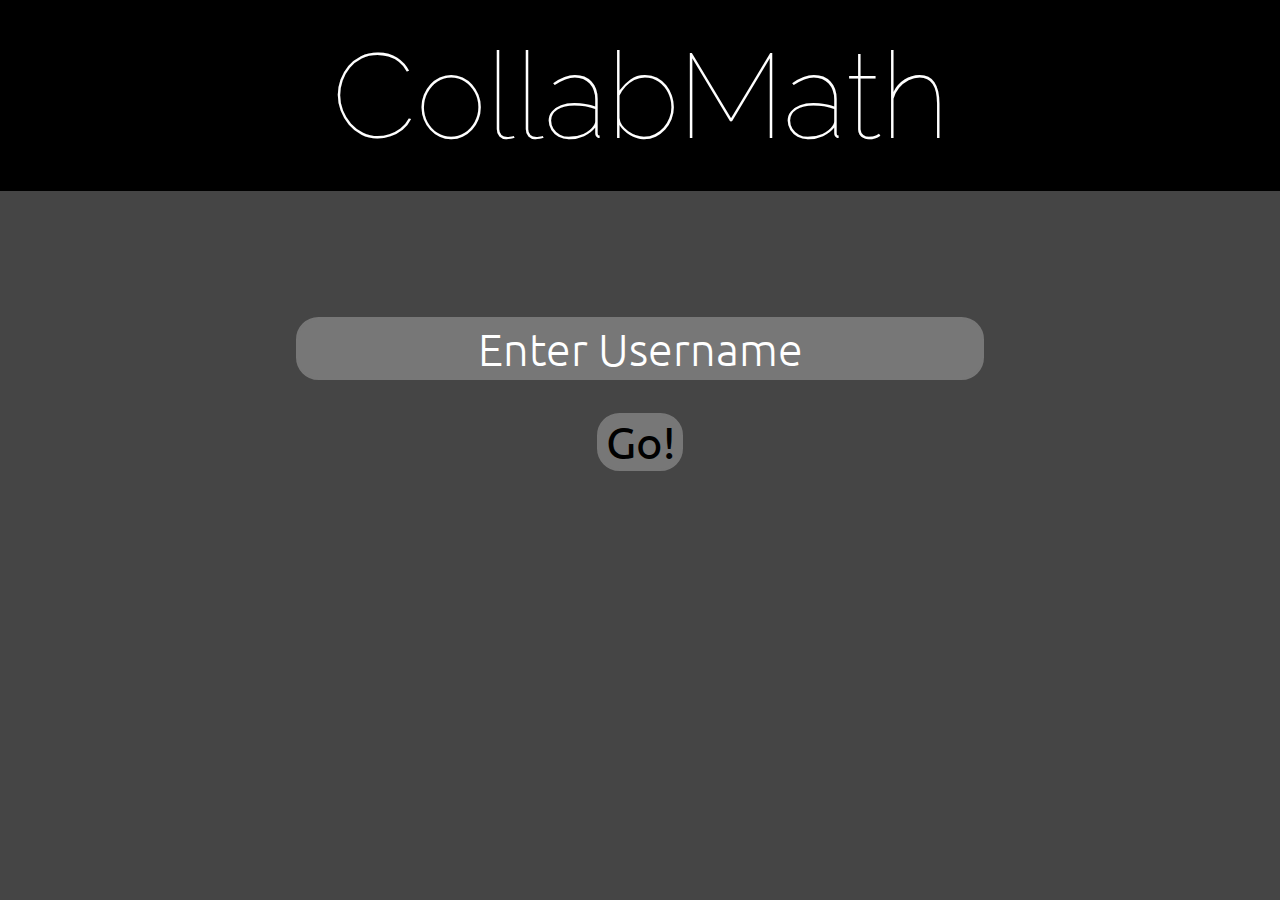
<file: index.html>
<!DOCTYPE html>
<html>

<head>
    <link href='http://fonts.googleapis.com/css?family=Ubuntu:300,400,500,700,300italic,400italic,500italic,700italic' rel='stylesheet' type='text/css'>
    <link href='http://fonts.googleapis.com/css?family=Raleway:400,100,900,200,300,500,600,700,800' rel='stylesheet' type='text/css'>

    <!--<script src="http://ajax.googleapis.com/ajax/libs/jquery/2.2.5/jquery.min.js"></script
    <script src="https://cdn.mathjax.org/mathjax/latest/MathJax.js?config=AM_HTMLorMML-full"></script>
    <link href='http://fonts.googleapis.com/css?family=Roboto&subset=greek-ext,cyrillic-ext,latin-ext' rel='stylesheet' type='text/css'>-->

    <link rel="stylesheet" href="WebNameUI.css">
    
    <script src="https://ajax.googleapis.com/ajax/libs/jquery/2.1.4/jquery.min.js"></script>
		<!--This used to be https-->
       
        
     
    <script>
			

    var today = new Date();
    var expiry = new Date(today.getTime() + 30 * 24 * 3600 * 1000); // plus 30 days
    function setCookie(name, value){
        document.cookie=name + "=" + escape(value) + ", path=/; expires=" + expiry.toGMTString();
    }
    //this should set the UserName cookie to the proper value;
    function storeValues(form)
    {
        setCookie("userName", document.getElementById("inputBox").value);
        var url = "file:///C:/Users/Admin/Documents/Mathworks/Lobby.html";
        document.location.replace("file:///C:/Users/Admin/Documents/Mathworks/Lobby.html");
        window.open("Lobby.html");
        self.close();
        return true;
    }
            </script>    
    
    
    

    <div id="title">
        <ul>
            <li>CollabMath</li>
        </ul>
    </div>
    <title>
        CollabMath - WebName
    </title>
</head>

<body>
    <br>
    <br>
    <br>
    <br>
    <br>
    <br>
    <br>
    <div id="textbox">
        <div id="inputArea">
            
            <form onsubmit="storeValues(this)">
            <!--<input type="text" value="" id="nameBox">-->
            <!--<input type="submit" value="Go!" id="submit">-->
        
            
            <input type="text" id="inputBox" value="Enter Username" onclick="clearTextbox()" onkeydown="if (event.keyCode == 13)send()" />
            <br>
            <br>
            <br>
            <br>
            <input type="submit" id="sumit" value="Go!" onClick="send()" />
            </form>
        </div>
    </div>
</body>

</html>
</file>
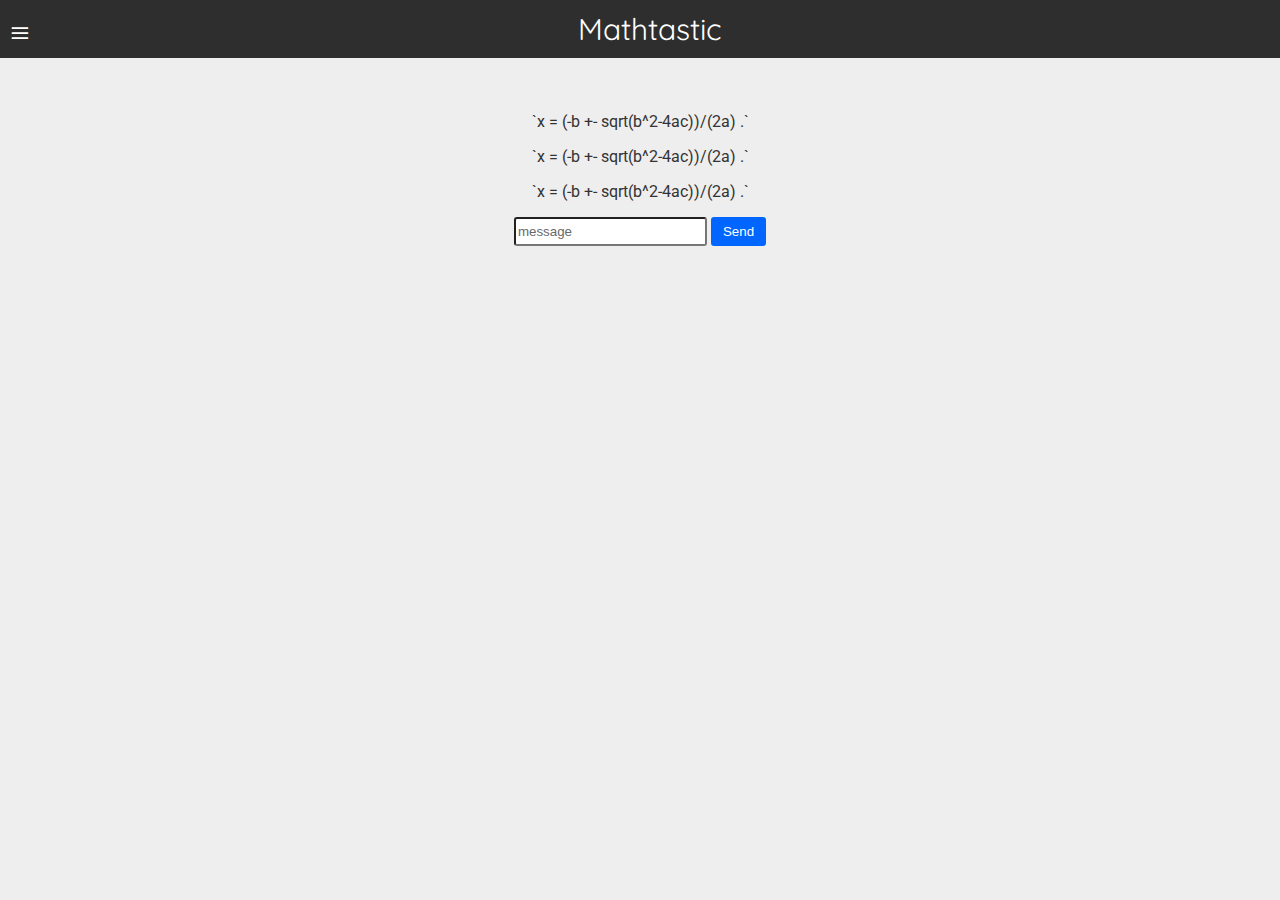
<file: Mathchat/index.html>
<!DOCTYPE html>
<html>

<head>
    <link href='http://fonts.googleapis.com/css?family=Quicksand' rel='stylesheet' type='text/css'>
    <script src="http://ajax.googleapis.com/ajax/libs/jquery/1.11.2/jquery.min.js"></script>
    <!--<script type="text/javascript" src="https://cdn.mathjax.org/mathjax/latest/MathJax.js?config=TeX-AMS-MML_HTMLorMML"></script>
    <script type="text/x-mathjax-config">
        MathJax.Hub.Config({ tex2jax: { inlineMath: [['$', '$'],['\\(', '\\)']] } });
    </script>-->
    <script type="text/javascript" src="https://cdn.mathjax.org/mathjax/latest/MathJax.js?config=AM_HTMLorMML-full"></script>
    <link href='http://fonts.googleapis.com/css?family=Roboto&subset=greek-ext,cyrillic-ext,latin-ext' rel='stylesheet' type='text/css'>

    <link rel="stylesheet" href="style.css">
    
    <script src='https://cdn.firebase.com/js/client/2.2.1/firebase.js'></script>
    <script>  var inviteBaseLobby  = new Firebase('https://mathsages.firebaseio.com/'); 
    
var text1 = "x = (-b +- sqrt(b^2-4ac))/(2a) .";
var text2 = "x = (-b +- sqrt(b^2-4ac))/(2a) .";
var text3 = "x = (-b +- sqrt(b^2-4ac))/(2a) .";

function clearTextbox() {
    "use strict";
    document.getElementById("inputBox").value = "";
}

function send() {
    "use strict";
    //document.getElementById("messages").innerHTML += "<br>" + document.getElementById("inputBox").value;
    var space1 = document.getElementById("1");
    var space2 = document.getElementById("2");
    var space3 = document.getElementById("3");
    
    var math1 = MathJax.Hub.getAllJax("messages")[0];
    var math2 = MathJax.Hub.getAllJax("messages")[1];
    var math3 = MathJax.Hub.getAllJax("messages")[2];
    
    text1 = text2;
    text2 = text3;
    text3 = document.getElementById("inputBox").value;
    console.log(text3);
    
    MathJax.Hub.Queue(["Text", math1, text1]);
    MathJax.Hub.Queue(["Text", math2, text2]);
    MathJax.Hub.Queue(["Text", math3, text3]);
    //MathJax.Hub.Queue(["Typeset", MathJax.Hub]);
    fireBaseInt();
    clearTextbox();    
}




function fireBaseInt(){
    var text = document.getElementById('inputBox').value;
    var name = getCookie("chatroomName").value;
   inviteBaseLobby.push({name: name, text: text}); 
    
}

function getCookie(cname) {
    var name = cname + "=";
    var ca = document.cookie.split(';');
    for(var i=0; i<ca.length; i++) {
        var c = ca[i];
        while (c.charAt(0)==' ') c = c.substring(1);
        if (c.indexOf(name) == 0) return c.substring(name.length,c.length);
    }
    return "";
}
var menuOpen = false;

var main = function () {
    "use strict";
    $('.open').click(function () {
        if (!menuOpen) {
            $('.menu').animate({
                left: '0px'
            }, 200);

            $('body').animate({
                left: '200px'
            }, 200);
            menuOpen = true;
        } else {
            $('.menu').animate({
                left: '-200px'
            }, 200);

            $('body').animate({
                left: '0px'
            }, 200);
            menuOpen = false;
        }
    });
};

$(document).ready(main);
    </script>
    
                    
                   
    

    <div id="title">
        <ul>
            <li class="open">≡</li>
            <li>Mathtastic</li>
        </ul>
    </div>
    <div class="menu">
        <ul>
            <li><a href="#">Equation</a>

            </li>
            <li><a href="#">Graph</a>

            </li>
            <li><a href="#">About</a>

            </li>
        </ul>
    </div>
</head>

<body>
    <div id="messages">
        <br><br>
        <p id="1">`x = (-b +- sqrt(b^2-4ac))/(2a) .`</p>
        <p id="2">`x = (-b +- sqrt(b^2-4ac))/(2a) .`</p>
        <p id="3">`x = (-b +- sqrt(b^2-4ac))/(2a) .`</p>
    </div>
    <div id="textbox">
        <div id="inputArea">
            <input type="text" id="inputBox" value="message" onclick="clearTextbox()" onkeydown="if (event.keyCode == 13)send()" />
            <input type="button" id="inputButton" value="Send" onclick="send()" />
        </div>
    </div>
</body>

</html>
</file>
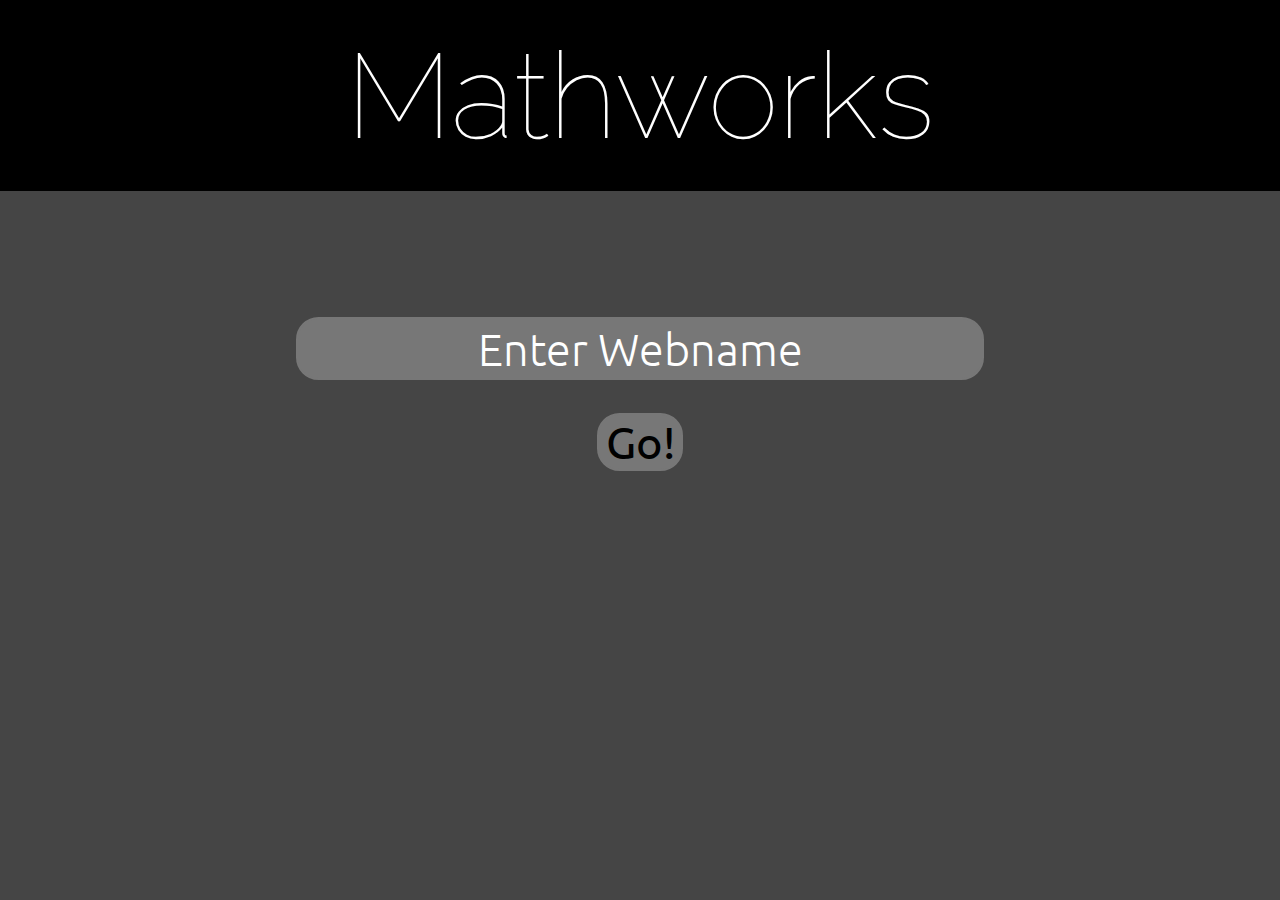
<file: User UI/index.html>
<!DOCTYPE html>
<html>

<head>
    <link href='http://fonts.googleapis.com/css?family=Quicksand' rel='stylesheet' type='text/css'>
    <link href='http://fonts.googleapis.com/css?family=Ubuntu:300,400,500,700,300italic,400italic,500italic,700italic' rel='stylesheet' type='text/css'>
    <link href='http://fonts.googleapis.com/css?family=Source+Sans+Pro' rel='stylesheet' type='text/css'>
    <link href='http://fonts.googleapis.com/css?family=Raleway:400,100,900,200,300,500,600,700,800' rel='stylesheet' type='text/css'>
    <script src="http://ajax.googleapis.com/ajax/libs/jquery/1.11.2/jquery.min.js"></script>
    <!--<script type="text/javascript" src="https://cdn.mathjax.org/mathjax/latest/MathJax.js?config=TeX-AMS-MML_HTMLorMML"></script>
    <script type="text/x-mathjax-config">
        MathJax.Hub.Config({ tex2jax: { inlineMath: [['$', '$'],['\\(', '\\)']] } });
    </script>-->
    <script src="https://cdn.mathjax.org/mathjax/latest/MathJax.js?config=AM_HTMLorMML-full"></script>
    <link href='http://fonts.googleapis.com/css?family=Roboto&subset=greek-ext,cyrillic-ext,latin-ext' rel='stylesheet' type='text/css'>

    <link rel="stylesheet" href="style.css">
    <script type="text/javascript" src="chatPage.js"></script>

    <div id="title">
        <ul>
           <li>Mathworks</li>
        </ul>
    </div>
    <title>
        Mathworks
    </title>
</head>

<body>
    <br><br><br><br><br><br><br>
    <div id="textbox">
        <div id="inputArea">
            <input type="text" id="inputBox" value="Enter Webname" onclick="clearTextbox()" onkeydown="if (event.keyCode == 13)send()" />
            <br><br><br><br>
            <input type="button" id="inputButton" value="Go!" onclick="send()" />
        </div>
    </div>
</body>

</html>
</file>
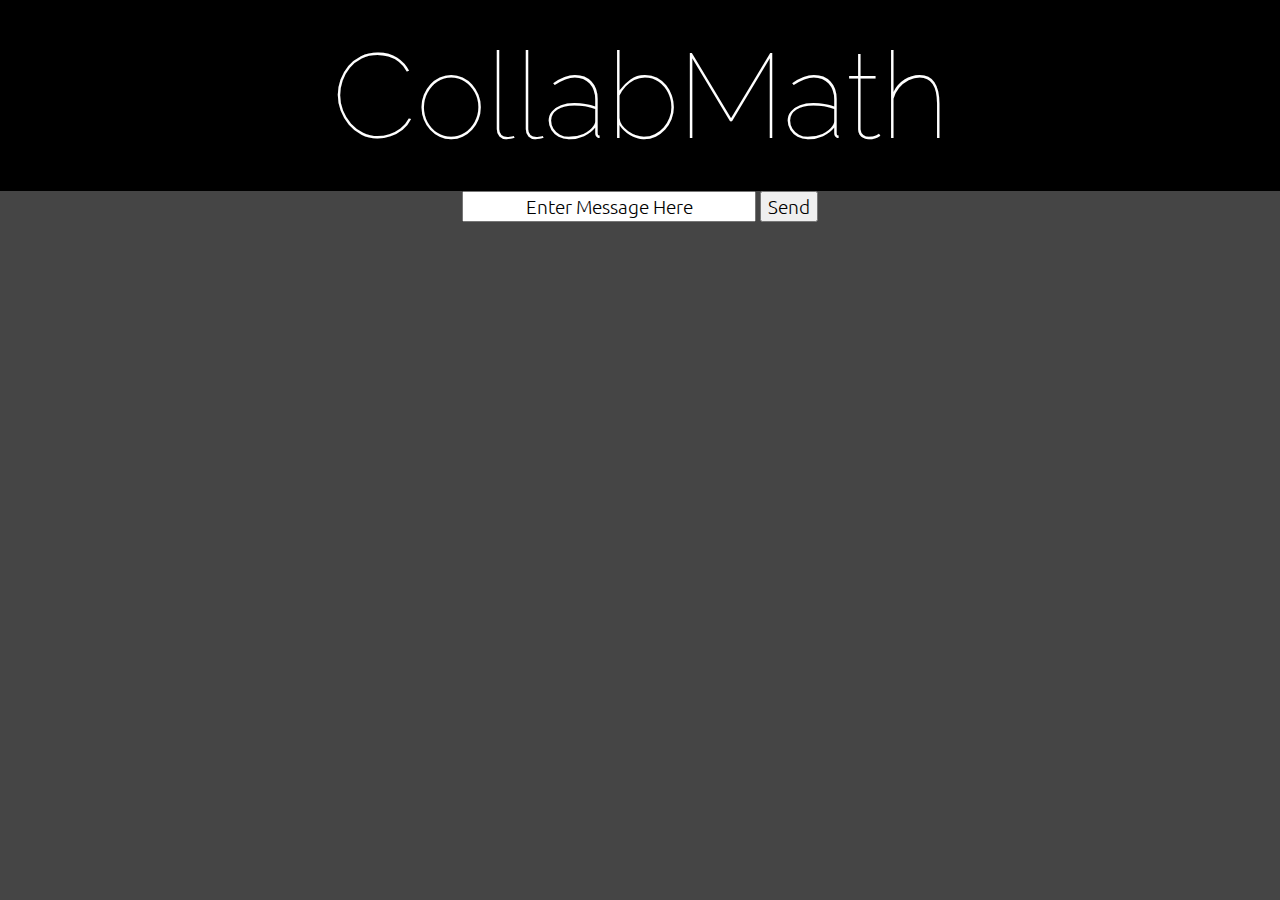
<file: ChatPage.html>
<!DOCTYPE html>
<html>

<head>
    <link href='http://fonts.googleapis.com/css?family=Ubuntu:300,400,500,700,300italic,400italic,500italic,700italic' rel='stylesheet' type='text/css'>
    <link href='http://fonts.googleapis.com/css?family=Raleway:400,100,900,200,300,500,600,700,800' rel='stylesheet' type='text/css'>

    <script src="http://ajax.googleapis.com/ajax/libs/jquery/2.1.4/jquery.min.js"></script>

    <script type="text/javascript" src="https://cdn.mathjax.org/mathjax/latest/MathJax.js?config=AM_HTMLorMML-full"></script>
    <link href='http://fonts.googleapis.com/css?family=Roboto&subset=greek-ext,cyrillic-ext,latin-ext' rel='stylesheet' type='text/css'>

    <link rel="stylesheet" href="ChatUI.css">

    <script src='https://cdn.firebase.com/js/client/2.2.1/firebase.js'></script>

    <title>
        Mathworks - Chatroom
    </title>

    <script>
        var messageBase = new Firebase('https://mathsages.firebaseio.com/');
        
        var textArr = [];

        function clearTextbox() {
            "use strict";
            document.getElementById("inputBox").value = "";
        }
        
        var messageCount=0;
        
        function send(text) {
            "use strict";
            document.getElementById("messages").innerHTML += "<br><p id='" +messageCount+ "'>`" + text + "`</p>"
            console.log(messageCount.toString())
            
            textArr.push(text);
            console.log(textArr);
            
            var x = document.getElementsByClassName("example");
            var i;
            for (i = 0; i < x.length; i++) {
                var math = MathJax.Hub.getAllJax("messages")[i];
                var mess = textArr[i].value; 
                //MathJax.Hub.Queue(["Text", math, mess]);
            }
            MathJax.Hub.Queue(["Typeset",MathJax.Hub,messageCount.toString()]);
            messageCount++;
        }


        messageBase.on('child_added', function (snapshot) {
            var message = snapshot.val();
            if (message.name == getCookie("chatroomName")) {
                send(message.text);
            }
        });

        function fireBaseInt() {
            var text = document.getElementById('inputBox').value;
            var name = getCookie("chatroomName");
            messageBase.push({
                name: name,
                text: text
            });
            clearTextbox();
        }

        function getCookie(cname) {
            var name = cname + "=";
            var ca = document.cookie.split(';');
            for (var i = 0; i < ca.length; i++) {
                var c = ca[i];
                while (c.charAt(0) == ' ') c = c.substring(1);
                if (c.indexOf(name) == 0) return c.substring(name.length, c.length);
            }
            return "";
        }

        $("document").ready({

        });
    </script>




    <div id="title">
        <ul>
            <li>CollabMath</li>
        </ul>
    </div>
    <title>
        CollabMath - Chat
    </title>
</head>

<body>
    <div id="messages">
    </div>
    <div id="textbox">
        <div id="inputArea">
            <input type="text" id="inputBox" value="Enter Message Here" onclick="clearTextbox()" onkeydown="if (event.keyCode == 13)fireBaseInt()" />
            <input type="button" id="inputButton" value="Send" onclick="fireBaseInt()" />
        </div>
    </div>
</body>

</html>
</file>
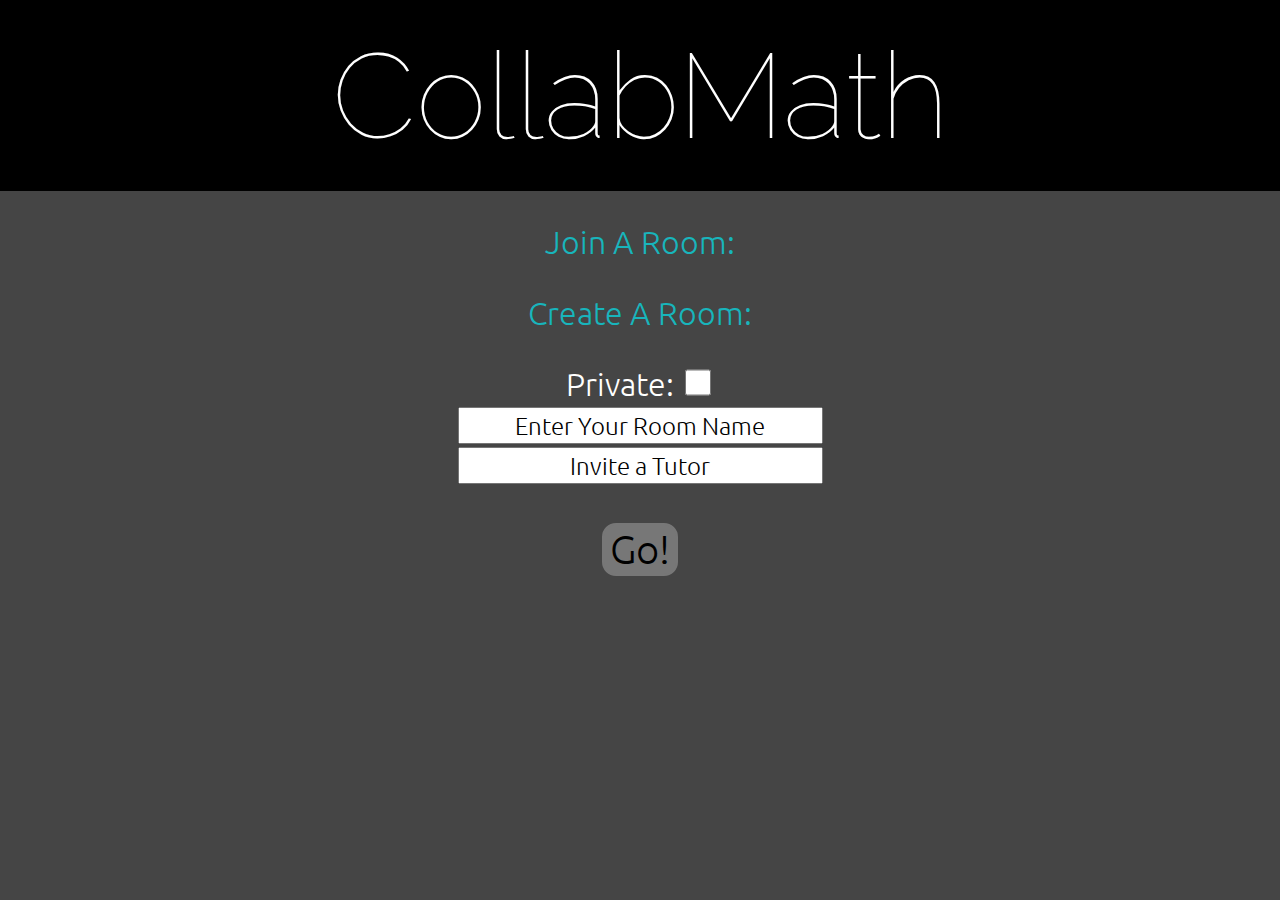
<file: Lobby.html>
<!DOCTYPE HTML>
<html>

<head>
    <link href='http://fonts.googleapis.com/css?family=Ubuntu:300,400,500,700,300italic,400italic,500italic,700italic' rel='stylesheet' type='text/css'>
    <link href='http://fonts.googleapis.com/css?family=Raleway:400,100,900,200,300,500,600,700,800' rel='stylesheet' type='text/css'>

    <link rel=stylesheet href="Lobby.css">
    <script src="https://ajax.googleapis.com/ajax/libs/jquery/2.1.4/jquery.min.js"></script>
    <script src="https://cdn.firebase.com/js/client/2.2.5/firebase.js"></script>

    <div id="title">
        <ul>
            <li>CollabMath</li>
        </ul>
    </div>
    <title>
        CollabMath - Lobby
    </title>

    <script>
        var inviteBase = new Firebase('https://mathvites.firebaseio.com/');
        var pubVite = null;
        
        inviteBase.on('child_added', function (snapshot) {
            var invite = snapshot.val();
            pubVite=invite;
            if (invite.name === "open" || invite.name + ", path=/" === getCookie("userName")) {
                var str1 = "<p class='message'>";
                var str2 = "<input type='button' value='join' onClick='storeJoinedRoom(\""
                var str3 = "\")'></p></input><br>"
                var str4 = invite.text;
                document.getElementById("invites").innerHTML +=  str1.concat(str4,str2,str4,str3);
            }
        });

        function getCookie(cname) {
            var name = cname + "=";
            var ca = document.cookie.split(';');
            for (var i = 0; i < ca.length; i++) {
                var c = ca[i];
                while (c.charAt(0) == ' ') c = c.substring(1);
                if (c.indexOf(name) == 0) return c.substring(name.length, c.length);
            }
            return "";
        }

        $(document).ready(function () {
            var priv = true;
            document.getElementById('private').checked = true;

            $("#private").click(function () {
                if (!document.getElementById('private').checked) {
                    $("#tutorName").slideUp();
                } else {
                    $("#tutorName").slideDown();
                }
            });

            $("#createRoomButton").click(function () {
                storeCreatedRoom();
                var name = "open";
                if (document.getElementById('private').checked) {
                    name = document.getElementById("tutorName").value;
                }
                var text = document.getElementById("roomName").value;
                inviteBase.push({
                    name: name,
                    text: text
                });
            });
        });
        
        var today = new Date();
        var expiry = new Date(today.getTime() + 30 * 24 * 3600 * 1000); // plus 30 days
        console.log("three");
        function setCookie(name, value){
            document.cookie=name + "=" + escape(value) + ", path=/; expires=" + expiry.toGMTString();
            console.log(document.cookie+"hello");
        }
        console.log(document.cookie);
        //this should set the UserName cookie to the proper value;
        function storeCreatedRoom()
        {
            setCookie("chatroomName", document.getElementById("roomName").value);
            console.log(document.cookie+"word");
            window.open("makeRoom.html");       
            return true;
        }
        
        function storeJoinedRoom(name)
        {
            setCookie("chatroomName",name);
            console.log(document.cookie+"word");
            window.open("ChatPage.html");
            return true;  
        }
    </script>
</head>

<body>
    <div id="joinRoomTitle">
        <p>Join A Room:</p>
    </div>
    <div id="invites">
    </div>

    <div id="createRoomTitle">
        <p>Create A Room:</p>
    </div>

    <div id="makeRoom">
        Private:
        <input type="checkbox" id="private"></input>
        <br>
        <input type="text" id="roomName" value="Enter Your Room Name"></input>
        <br>
        <input type="text" id="tutorName" value="Invite a Tutor"></input>
        <br>
        <br>
        <button id="createRoomButton">Go!</button>
    </div>
</body>

</html>
</file>
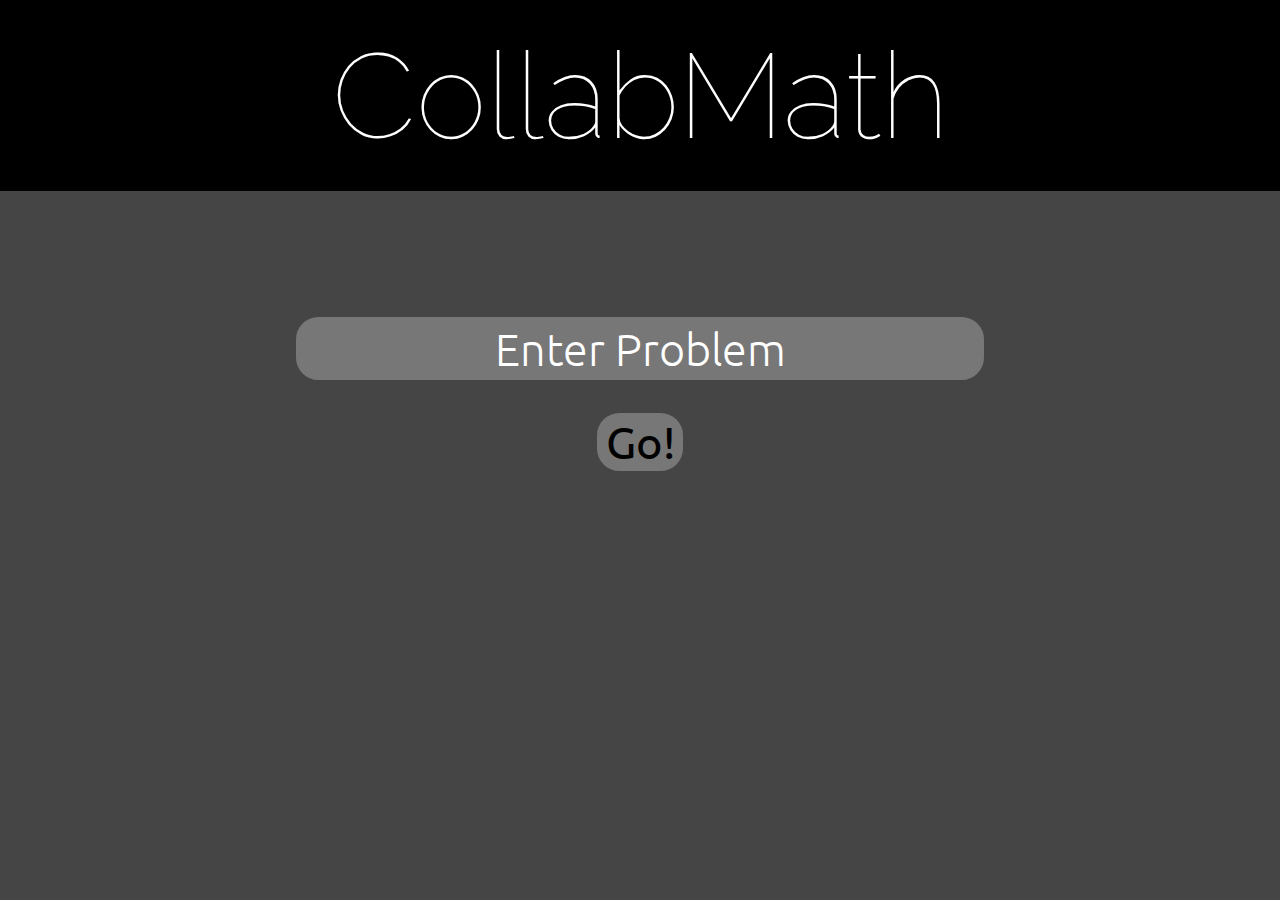
<file: makeRoom.html>
<!DOCTYPE html>
<html>

<head>
    <link href='http://fonts.googleapis.com/css?family=Ubuntu:300,400,500,700,300italic,400italic,500italic,700italic' rel='stylesheet' type='text/css'>
    <link href='http://fonts.googleapis.com/css?family=Raleway:400,100,900,200,300,500,600,700,800' rel='stylesheet' type='text/css'>
    <script type="text/javascript" src="https://cdn.mathjax.org/mathjax/latest/MathJax.js?config=AM_HTMLorMML-full"></script>

    <!--<script src="http://ajax.googleapis.com/ajax/libs/jquery/2.2.5/jquery.min.js"></script
    <script src="https://cdn.mathjax.org/mathjax/latest/MathJax.js?config=AM_HTMLorMML-full"></script>
    <link href='http://fonts.googleapis.com/css?family=Roboto&subset=greek-ext,cyrillic-ext,latin-ext' rel='stylesheet' type='text/css'>-->

    <link rel="stylesheet" href="WebNameUI.css">

    <script src="https://ajax.googleapis.com/ajax/libs/jquery/2.1.4/jquery.min.js"></script>
    <!--This used to be https-->
    <script>
        function updatePrev() {
            document.body.getElementsByClassName('problemPreview')[0].innerHTML = "`" + document.getElementById('inputBox').value + "`";
            console.log(document.body.getElementsByClassName('problemPreview')[0].innerHTML);
            MathJax.Hub.Queue(["Typeset", MathJax.Hub]);
        }

        function storeValues(form) {
            var problemBase = new Firebase('https://mathprobs.firebaseio.com/');
            var name = getCookie("chatroomName");
            var text = document.getElementById('inputBox').value;
            problemBase.push({
                name: name,
                text: text
            });
            var url = "file:///C:/Users/Admin/Documents/Mathworks/Lobby.html";
            document.location.replace("file:///C:/Users/Admin/Documents/Mathworks/ChatPage.html");
            window.open("ChatPage.html");
            self.close();
            return true;
        }

        function getCookie(cname) {
            var name = cname + "=";
            var ca = document.cookie.split(';');
            for (var i = 0; i < ca.length; i++) {
                var c = ca[i];
                while (c.charAt(0) == ' ') c = c.substring(1);
                if (c.indexOf(name) == 0) return c.substring(name.length, c.length);
            }
            return "";
        }
    </script>

    <div id="title">
        <ul>
            <li>CollabMath</li>
        </ul>
    </div>
    <title>
        CollabMath - WebName
    </title>
</head>

<body>
    <br>
    <br>
    <br>
    <br>
    <br>
    <br>
    <br>
    <div class="problemPreview">

    </div>
    <div id="textbox">
        <div id="inputArea">

            <form onsubmit="storeValues(this)">

                <input type="text" id="inputBox" value="Enter Problem" onkeyup="updatePrev()" />
                <br>
                <br>
                <br>
                <br>
                <input type="submit" id="sumit" value="Go!" onClick="send()" />
            </form>
        </div>
    </div>
</body>

</html>
</file>
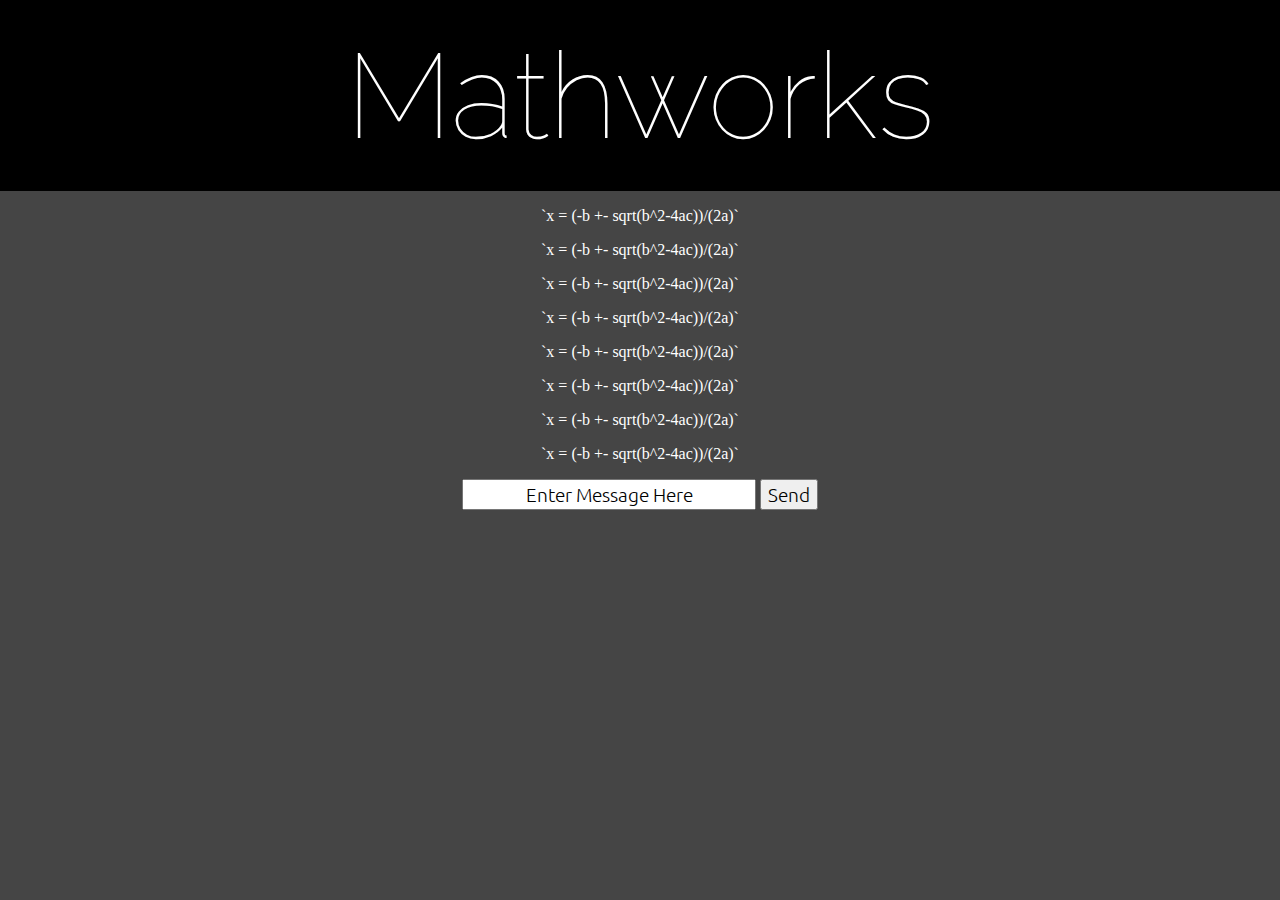
<file: Chat UI/ChatPage.html>
<!DOCTYPE html>
<html>

<head>
    <link href='http://fonts.googleapis.com/css?family=Ubuntu:300,400,500,700,300italic,400italic,500italic,700italic' rel='stylesheet' type='text/css'>
    <link href='http://fonts.googleapis.com/css?family=Raleway:400,100,900,200,300,500,600,700,800' rel='stylesheet' type='text/css'>

    <script src="http://ajax.googleapis.com/ajax/libs/jquery/2.1.4/jquery.min.js"></script>

    <script type="text/javascript" src="https://cdn.mathjax.org/mathjax/latest/MathJax.js?config=AM_HTMLorMML-full"></script>
    <link href='http://fonts.googleapis.com/css?family=Roboto&subset=greek-ext,cyrillic-ext,latin-ext' rel='stylesheet' type='text/css'>

    <link rel="stylesheet" href="Chat%20UI.css">

    <script src='https://cdn.firebase.com/js/client/2.2.1/firebase.js'></script>

    <title>
        Mathworks - Chatroom
    </title>

    <script>
        var inviteBaseLobby = new Firebase('https://mathsages.firebaseio.com/');

        var text1 = "x = (-b +- sqrt(b^2-4ac))/(2a) .";
        var text2 = "x = (-b +- sqrt(b^2-4ac))/(2a) .";
        var text3 = "x = (-b +- sqrt(b^2-4ac))/(2a) .";
        var text4 = "x = (-b +- sqrt(b^2-4ac))/(2a) .";
        var text5 = "x = (-b +- sqrt(b^2-4ac))/(2a) .";
        var text6 = "x = (-b +- sqrt(b^2-4ac))/(2a) .";
        var text7 = "x = (-b +- sqrt(b^2-4ac))/(2a) .";
        var text8 = "x = (-b +- sqrt(b^2-4ac))/(2a) .";


        function clearTextbox() {
            "use strict";
            document.getElementById("inputBox").value = "";
        }

        function send() {
            "use strict";
            //document.getElementById("messages").innerHTML += "<br>" + document.getElementById("inputBox").value;
            var space1 = document.getElementById("1");
            var space2 = document.getElementById("2");
            var space3 = document.getElementById("3");
            var space4 = document.getElementById("4");
            var space5 = document.getElementById("5");
            var space6 = document.getElementById("6");
            var space7 = document.getElementById("7");
            var space8 = document.getElementById("8");

            var math1 = MathJax.Hub.getAllJax("messages")[0];
            var math2 = MathJax.Hub.getAllJax("messages")[1];
            var math3 = MathJax.Hub.getAllJax("messages")[2];
            var math4 = MathJax.Hub.getAllJax("messages")[3];
            var math5 = MathJax.Hub.getAllJax("messages")[4];
            var math6 = MathJax.Hub.getAllJax("messages")[5];
            var math7 = MathJax.Hub.getAllJax("messages")[6];
            var math8 = MathJax.Hub.getAllJax("messages")[7];

            text1 = text2;
            text2 = text3;
            text3 = text4;
            text4 = text5;
            text5 = text6;
            text6 = text7;
            text7 = text8;
            text8 = document.getElementById("inputBox").value;
            console.log(text8);

            MathJax.Hub.Queue(["Text", math1, text1]);
            MathJax.Hub.Queue(["Text", math2, text2]);
            MathJax.Hub.Queue(["Text", math3, text3]);
            MathJax.Hub.Queue(["Text", math4, text4]);
            MathJax.Hub.Queue(["Text", math5, text5]);
            MathJax.Hub.Queue(["Text", math6, text6]);
            MathJax.Hub.Queue(["Text", math7, text7]);
            MathJax.Hub.Queue(["Text", math8, text8]);
            //MathJax.Hub.Queue(["Typeset", MathJax.Hub]);
            fireBaseInt();
            clearTextbox();
        }




        function fireBaseInt() {
            var text = document.getElementById('inputBox').value;
            var name = getCookie("chatroomName").value;
            inviteBaseLobby.push({
                name: name,
                text: text
            });

        }

        function getCookie(cname) {
            var name = cname + "=";
            var ca = document.cookie.split(';');
            for (var i = 0; i < ca.length; i++) {
                var c = ca[i];
                while (c.charAt(0) == ' ') c = c.substring(1);
                if (c.indexOf(name) == 0) return c.substring(name.length, c.length);
            }
            return "";
        }
        var menuOpen = false;

        var main = function () {
            "use strict";
            $('.open').click(function () {
                if (!menuOpen) {
                    $('.menu').animate({
                        left: '0px'
                    }, 200);

                    $('body').animate({
                        left: '200px'
                    }, 200);
                    menuOpen = true;
                } else {
                    $('.menu').animate({
                        left: '-200px'
                    }, 200);

                    $('body').animate({
                        left: '0px'
                    }, 200);
                    menuOpen = false;
                }
            });
        };

        $(document).ready(main);
    </script>





    <div id="title">
        <ul>
            <li>Mathworks</li>
        </ul>
    </div>
</head>

<body>
    <div id="messages">
        <p id="1">`x = (-b +- sqrt(b^2-4ac))/(2a)`</p>
        <p id="2">`x = (-b +- sqrt(b^2-4ac))/(2a)`</p>
        <p id="3">`x = (-b +- sqrt(b^2-4ac))/(2a)`</p>
        <p id="4">`x = (-b +- sqrt(b^2-4ac))/(2a)`</p>
        <p id="5">`x = (-b +- sqrt(b^2-4ac))/(2a)`</p>
        <p id="6">`x = (-b +- sqrt(b^2-4ac))/(2a)`</p>
        <p id="7">`x = (-b +- sqrt(b^2-4ac))/(2a)`</p>
        <p id="8">`x = (-b +- sqrt(b^2-4ac))/(2a)`</p>
    </div>
    <div id="textbox">
        <div id="inputArea">
            <input type="text" id="inputBox" value="Enter Message Here" onclick="clearTextbox()" onkeydown="if (event.keyCode == 13)send()" />
            <input type="button" id="inputButton" value="Send" onclick="send()" />
        </div>
    </div>
</body>

</html>
</file>
<file: WebNameUI.css>
* {
  /*border: 1px dashed #0000FF;*/
}
.open {
  font-size:35px;
  cursor:pointer;
  float: left;
  -o-user-select:none;
  -webkit-touch-callout: none;
  -webkit-user-select: none;
  -khtml-user-select: none;
  -moz-user-select: none;
  -ms-user-select: none;
  user-select: none;
  
}
.open:hover {
  color:#555555;
}
body {
  left: 0;
  margin: 0;
  overflow: hidden;
  background-color:#454545;
  color: #333333;
  /*position: right;*/
}

html{
    overflow-y: scroll;
}

#title {
  text-align:center;
  color: #FFFFFF;
  background-color:#000000;
  font-family:'Raleway';
  font-weight: 100;
  font-size: 120px;
  margin: 0px;
  /*border: 1px solid #0000FF;
  border-radius: 10px;*/
  padding: 25px
}
#title ul {
  list-style-type: none;
  margin:0;
  padding:0;
}
#title li {
  display: inline;
}

#textbox {
  text-align: center;
  font-family:'Raleway';
  font-weight: 100;
  font-size: 10px;
  margin: 0px;
}

#sumit {
    width: auto;
    font-size: 4.5em;
    font-family:'Ubuntu';
    text-align: center;
    font-weight: 400;
    background-color: #777777;
    border: 0.05em solid #777777 ;
    border-radius: 0.5em;
    padding: 0.0em 0.15em 0.0em 0.15em;
    color: #000000;
}
#inputBox {
    width: auto;
    font-size: 4.5em;
    font-family:'Ubuntu';
    text-align: center;
    font-weight: 100;
    background-color: #777777;
    border: 0.05em solid #777777 ;
    border-radius: 0.5em;
    padding: 0.06em 0.06em 0.06em 0.06em;
    color: #FFFFFF;
}
</file>
<file: Mathchat/style.css>
* {
  /*border: 1px dashed #0000FF;*/
}
.menu {
  left: -200px;
  height: 100%;
  position: fixed;
  width: 200px;
  background: #696969;
  color: #FFFFFF;
  font-family:'Quicksand', Serif;
  font-size: 24px;
  /*border: 1px solid #0000FF;
  border-radius: 10px;*/
}
.menu ul {
  list-style: none;
}
.menu li a {
  color: #EEEEEE;
}
.menu li a:hover {
  color: #0000FF;
}
.menu li #active a {
  color: #000000;
}
.open {
  font-size:35px;
  cursor:pointer;
  float: left;
  -o-user-select:none;
  -webkit-touch-callout: none;
  -webkit-user-select: none;
  -khtml-user-select: none;
  -moz-user-select: none;
  -ms-user-select: none;
  user-select: none;
  
}
.open:hover {
  color:#555555;
}
body {
  left: 0;
  margin: 0;
  overflow: hidden;
  background-image: url("file:///C:/Users/Me/Downloads/swirl_pattern/swirl_pattern.png");
  background-color:#EEEEEE;
  color: #333333;
  /*position: relative;*/
}
#title {
  text-align:center;
  color: #FFFFFF;
  background-color:#2E2E2E;
  font-family:'Quicksand', Serif;
  font-size: 30px;
  margin: 0px;
  /*border: 1px solid #0000FF;
  border-radius: 10px;*/
  padding: 10px
}
#title ul {
  list-style-type: none;
  margin:0;
  padding:0;
}
#title li {
  display: inline;
}
#messages {
  text-align:center;
  font-family:'Roboto', Sans Serif;
}
#textbox {
  text-align: center;
  font-family:'Roboto', Sans Serif;
}
#inputButton {
  background-color: #0066FF;
  color: #FFFFFF;
  border: 2px solid #0066FF;
  border-radius: 3px;
  padding: 5px 10px 5px 10px;
}
#inputBox {
  color: #696969;
  border-radius: 3px;
  padding: 5px 10px 5px 2px;
}
</file>
<file: User UI/style.css>
* {
  /*border: 1px dashed #0000FF;*/
}
.menu ul {
  list-style: none;
}
.menu li a {
  color: #EEEEEE;
}   
.menu li a:hover {
  color: #000000;
}
.menu li #active a {
  color: #FFFFFF;
}
.open {
  font-size:35px;
  cursor:pointer;
  float: left;
  -o-user-select:none;
  -webkit-touch-callout: none;
  -webkit-user-select: none;
  -khtml-user-select: none;
  -moz-user-select: none;
  -ms-user-select: none;
  user-select: none;
  
}
.open:hover {
  color:#555555;
}
body {
  left: 0;
  margin: 0;
  overflow: hidden;
  background-image: url("file:///C:/Users/Me/Downloads/swirl_pattern/swirl_pattern.png");
  background-color:#454545;
  color: #333333;
  /*position: right;*/
}
#title {
  text-align:center;
  color: #FFFFFF;
  background-color:#000000;
  font-family:'Raleway';
  font-weight: 100;
  font-size: 120px;
  margin: 0px;
  /*border: 1px solid #0000FF;
  border-radius: 10px;*/
  padding: 25px
}
#title ul {
  list-style-type: none;
  margin:0;
  padding:0;
}
#title li {
  display: inline;
}

#textbox {
  text-align: center;
  font-family:'Raleway';
  font-weight: 100;
  font-size: 10px;
  margin: 0px;
}

#inputButton {
    width: auto;
    font-size: 4.5em;
    font-family:'Ubuntu';
    text-align: center;
    font-weight: 400;
    background-color: #777777;
    border: 0.05em solid #777777 ;
    border-radius: 0.5em;
    padding: 0.0em 0.15em 0.0em 0.15em;
    color: #000000;
}
#inputBox {
    width: auto;
    font-size: 4.5em;
    font-family:'Ubuntu';
    text-align: center;
    font-weight: 100;
    background-color: #777777;
    border: 0.05em solid #777777 ;
    border-radius: 0.5em;
    padding: 0.06em 0.06em 0.06em 0.06em;
    color: #FFFFFF;
}
</file>
<file: ChatUI.css>
.open {
    font-size: 16px;
    cursor: pointer;
    float: left;
    -o-user-select: none;
    -webkit-touch-callout: none;
    -webkit-user-select: none;
    -khtml-user-select: none;
    -moz-user-select: none;
    -ms-user-select: none;
    user-select: none;
}

html{
    overflow-y: scroll;
}

body {
    left: 0;
    margin: 0;
    overflow: hidden;
    background-color: #454545;
    color: #ffffff;
    margin-top:    0;
    margin-bottom: 0;
    margin-left:   0;
    margin-right:  0;
    /*position: right;*/
}

#title {
    margin-top:    0;
    margin-bottom: 0;
    margin-left:   0;
    margin-right:  0;
    
    color:            #FFFFFF;
    background-color: #000000;
    text-align:       center;
    font-size:        120px;    
    font-family:      'Raleway';
    font-weight:      100;
    padding:          25px
}

#title ul {
    list-style-type: none;
    margin:          0;
    padding:         0;
}

#messages{
    width: auto;
    height: auto;
    text-align: center;
}

#inputArea{
    width:      auto;
    height:     auto;
    text-align: center;
}

#inputBox{
    color:         #000000;
    text-align:    center;
    font-size:     1.2em;
    font-family:   'Ubuntu';
    font-weight:   100;
}

#inputButton{
    text-align:    center;
    font-size:     1.2em;
    font-family:   'Ubuntu';
    font-weight:   100;
}
</file>
<file: Lobby.css>
.open {
    font-size: 16px;
    cursor: pointer;
    float: left;
    -o-user-select: none;
    -webkit-touch-callout: none;
    -webkit-user-select: none;
    -khtml-user-select: none;
    -moz-user-select: none;
    -ms-user-select: none;
    user-select: none;
}

body {
    left: 0;
    margin: 0;
    overflow: hidden;
    background-color: #454545;
    color: #333333;
    margin-top:    0;
    margin-bottom: 0;
    margin-left:   0;
    margin-right:  0;
    /*position: right;*/
}

#title {
    margin-top:    0;
    margin-bottom: 0;
    margin-left:   0;
    margin-right:  0;
    
    color:            #FFFFFF;
    background-color: #000000;
    text-align:       center;
    font-size:        120px;    
    font-family:      'Raleway';
    font-weight:      100;
    padding:          25px
}

html{
    overflow-y: scroll;
}

#title ul {
    list-style-type: none;
    margin:          0;
    padding:         0;
}

#createRoomTitle {
    margin-top:    0;
    margin-bottom: 0;
    margin-left:   0;
    margin-right:  0;
    
    color:         #18b5bc;
    text-align:    center;
    font-size:     2em;
    font-family:   'Ubuntu';
    font-weight:   100;
}

#joinRoomTitle {
    margin-top:    0;
    margin-bottom: 0;
    margin-left:   0;
    margin-right:  0;
    
    color:         #18b5bc;
    text-align:    center;
    font-size:     2em;
    font-family:   'Ubuntu';
    font-weight:   100;
}

#makeRoom {
    margin-top:    0;
    margin-bottom: 0;
    margin-left:   0;
    margin-right:  0;
    
    color:         #FFFFFF;
    text-align:    center;
    font-size:     2em;
    font-family:   'Ubuntu';
    font-weight:   100;
}

#private{ 
    width: 2em;
    height: 2em;
}

#roomName{
    color:         #000000;
    text-align:    center;
    font-size:     0.75em;
    font-family:   'Ubuntu';
    font-weight:   100;
}

#tutorName{
    color:         #000000;
    text-align:    center;
    font-size:     0.75em;
    font-family:   'Ubuntu';
    font-weight:   100;
}

#createRoomButton{    
    background-color: #777777;
    border:           0.05em solid #777777 ;
    border-radius:    0.35em;
    padding:          0.0em 0.15em 0.0em 0.15em;
    
    color:         #000000;
    text-align:    center;
    font-size:     1.25em;
    font-family:   'Ubuntu';
    font-weight:   100;
}

.message{
    margin-top:    0;
    margin-bottom: 0;
    margin-left:   0;
    margin-right:  0;
    
    color:         #FFFFFF;
    text-align:    center;
    font-size:     1.5em;
    font-family:   'Ubuntu';
    font-weight:   100;
}

#invites > p:nth-child(1) > input[type="button"]{
    width: auto;
    font-size: 1em;
    font-family:'Ubuntu';
    text-align: center;
    font-weight: 300;
    background-color: #777777;
    border: 0.02em solid #777777 ;
    border-radius: 0.5em;
    padding: 0.1em 0.5em 0.1em 0.5em;
    color: #000000;
    margin-left: 10px;
}

#invites > p:nth-child(2) > input[type="button"]{
    width: auto;
    font-size: 1em;
    font-family:'Ubuntu';
    text-align: center;
    font-weight: 300;
    background-color: #777777;
    border: 0.02em solid #777777 ;
    border-radius: 0.5em;
    padding: 0.1em 0.5em 0.1em 0.5em;
    color: #000000;
    margin-left: 10px;
}

#invites > p:nth-child(3) > input[type="button"]{
    width: auto;
    font-size: 1em;
    font-family:'Ubuntu';
    text-align: center;
    font-weight: 300;
    background-color: #777777;
    border: 0.02em solid #777777 ;
    border-radius: 0.5em;
    padding: 0.1em 0.5em 0.1em 0.5em;
    color: #000000;
    margin-left: 10px;
}

#invites > p:nth-child(4) > input[type="button"]{
    width: auto;
    font-size: 1em;
    font-family:'Ubuntu';
    text-align: center;
    font-weight: 300;
    background-color: #777777;
    border: 0.02em solid #777777 ;
    border-radius: 0.5em;
    padding: 0.1em 0.5em 0.1em 0.5em;
    color: #000000;
    margin-left: 10px;
}

#invites > p:nth-child(5) > input[type="button"]{
    width: auto;
    font-size: 1em;
    font-family:'Ubuntu';
    text-align: center;
    font-weight: 300;
    background-color: #777777;
    border: 0.02em solid #777777 ;
    border-radius: 0.5em;
    padding: 0.1em 0.5em 0.1em 0.5em;
    color: #000000;
    margin-left: 10px;
}

#invites > p:nth-child(6) > input[type="button"]{
    width: auto;
    font-size: 1em;
    font-family:'Ubuntu';
    text-align: center;
    font-weight: 300;
    background-color: #777777;
    border: 0.02em solid #777777 ;
    border-radius: 0.5em;
    padding: 0.1em 0.5em 0.1em 0.5em;
    color: #000000;
    margin-left: 10px;
}

#invites > p:nth-child(7) > input[type="button"]{
    width: auto;
    font-size: 1em;
    font-family:'Ubuntu';
    text-align: center;
    font-weight: 300;
    background-color: #777777;
    border: 0.02em solid #777777 ;
    border-radius: 0.5em;
    padding: 0.1em 0.5em 0.1em 0.5em;
    color: #000000;
    margin-left: 10px;
}

#invites > p:nth-child(8) > input[type="button"]{
    width: auto;
    font-size: 1em;
    font-family:'Ubuntu';
    text-align: center;
    font-weight: 300;
    background-color: #777777;
    border: 0.02em solid #777777 ;
    border-radius: 0.5em;
    padding: 0.1em 0.5em 0.1em 0.5em;
    color: #000000;
    margin-left: 10px;
}

#invites > p:nth-child(9) > input[type="button"]{
    width: auto;
    font-size: 1em;
    font-family:'Ubuntu';
    text-align: center;
    font-weight: 300;
    background-color: #777777;
    border: 0.02em solid #777777 ;
    border-radius: 0.5em;
    padding: 0.1em 0.5em 0.1em 0.5em;
    color: #000000;
    margin-left: 10px;
}

#invites > p:nth-child(10) > input[type="button"]{
    width: auto;
    font-size: 1em;
    font-family:'Ubuntu';
    text-align: center;
    font-weight: 300;
    background-color: #777777;
    border: 0.02em solid #777777 ;
    border-radius: 0.5em;
    padding: 0.1em 0.5em 0.1em 0.5em;
    color: #000000;
    margin-left: 10px;
}
</file>
